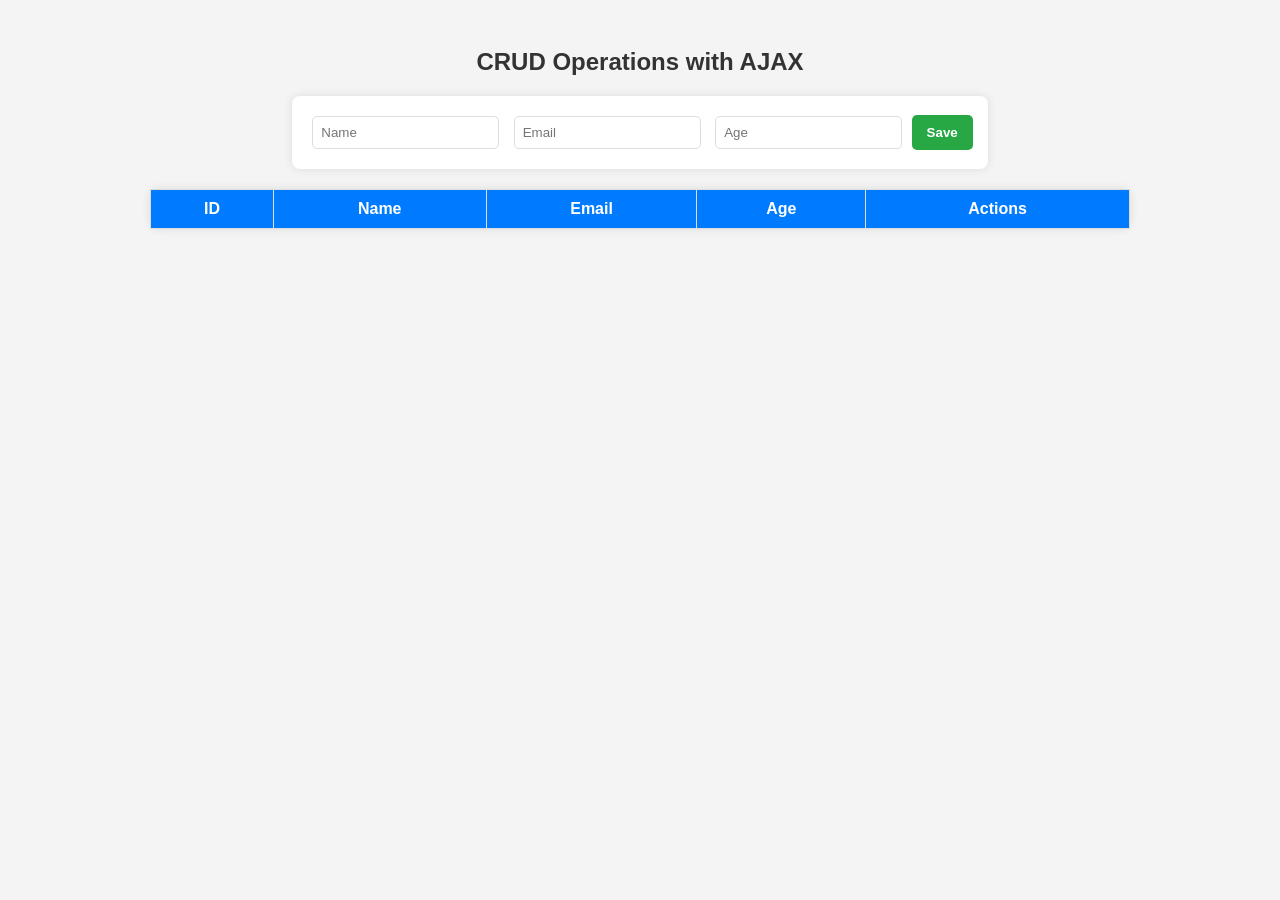
<file: WEB-TECHNOLOGY-ASSIGNMENTS/Assignment4/index.html>
<!DOCTYPE html>
<html lang="en">
<head>
    <title>CRUD with AJAX</title>
    <link rel="stylesheet" href="styles.css">
    <script src="https://code.jquery.com/jquery-3.6.0.min.js"></script>
</head>    
<body>
    <h2>CRUD Operations with AJAX</h2>

    <form id="userForm">
        <input type="hidden" id="userId">
        <input type="text" id="name" placeholder="Name" required>
        <input type="email" id="email" placeholder="Email" required>
        <input type="number" id="age" placeholder="Age" required>
        <button type="submit">Save</button>
    </form>

    <div id="loading" style="display: none;">Loading...</div>

    <table>
        <thead>
            <tr>
                <th>ID</th><th>Name</th><th>Email</th><th>Age</th><th>Actions</th>
            </tr>
        </thead>
        <tbody id="userTable"></tbody>
    </table>

    <script>
        $(document).ready(function () {
            fetchUsers();

            $("#userForm").on("submit", function (e) {
                e.preventDefault();
                let id = $("#userId").val();
                let name = $("#name").val();
                let email = $("#email").val();
                let age = $("#age").val();

                if (!name || !email || !age) {
                    alert("All fields are required!");
                    return;
                }

                let url = id ? "update.php" : "create.php";

                $.post(url, { id, name, email, age }, function (data) {
                    alert(data);
                    $("#userForm")[0].reset();
                    $("#userId").val("");
                    fetchUsers();
                });
            });
        });

        function fetchUsers() {
            $("#loading").show();
            $.get("read.php", function (data) {
                $("#loading").hide();
                let users = JSON.parse(data);
                let rows = "";
                users.forEach(user => {
                    rows += `<tr>
                                <td>${user.id}</td>
                                <td>${user.name}</td>
                                <td>${user.email}</td>
                                <td>${user.age}</td>
                                <td class="action-buttons">
                                    <button class="edit-btn" onclick="editUser(${user.id}, '${user.name}', '${user.email}', ${user.age})">Edit</button>
                                    <button class="delete-btn" onclick="deleteUser(${user.id})">Delete</button>
                                </td>
                             </tr>`;
                });
                $("#userTable").html(rows);
            });
        }

        function editUser(id, name, email, age) {
            $("#userId").val(id);
            $("#name").val(name);
            $("#email").val(email);
            $("#age").val(age);
        }

        function deleteUser(id) {
            if (confirm("Are you sure you want to delete this user?")) {
                $.post("delete.php", { id: id }, function (data) {
                    alert(data);
                    fetchUsers();
                });
            }
        }
    </script>
</body>
</html>
</file>
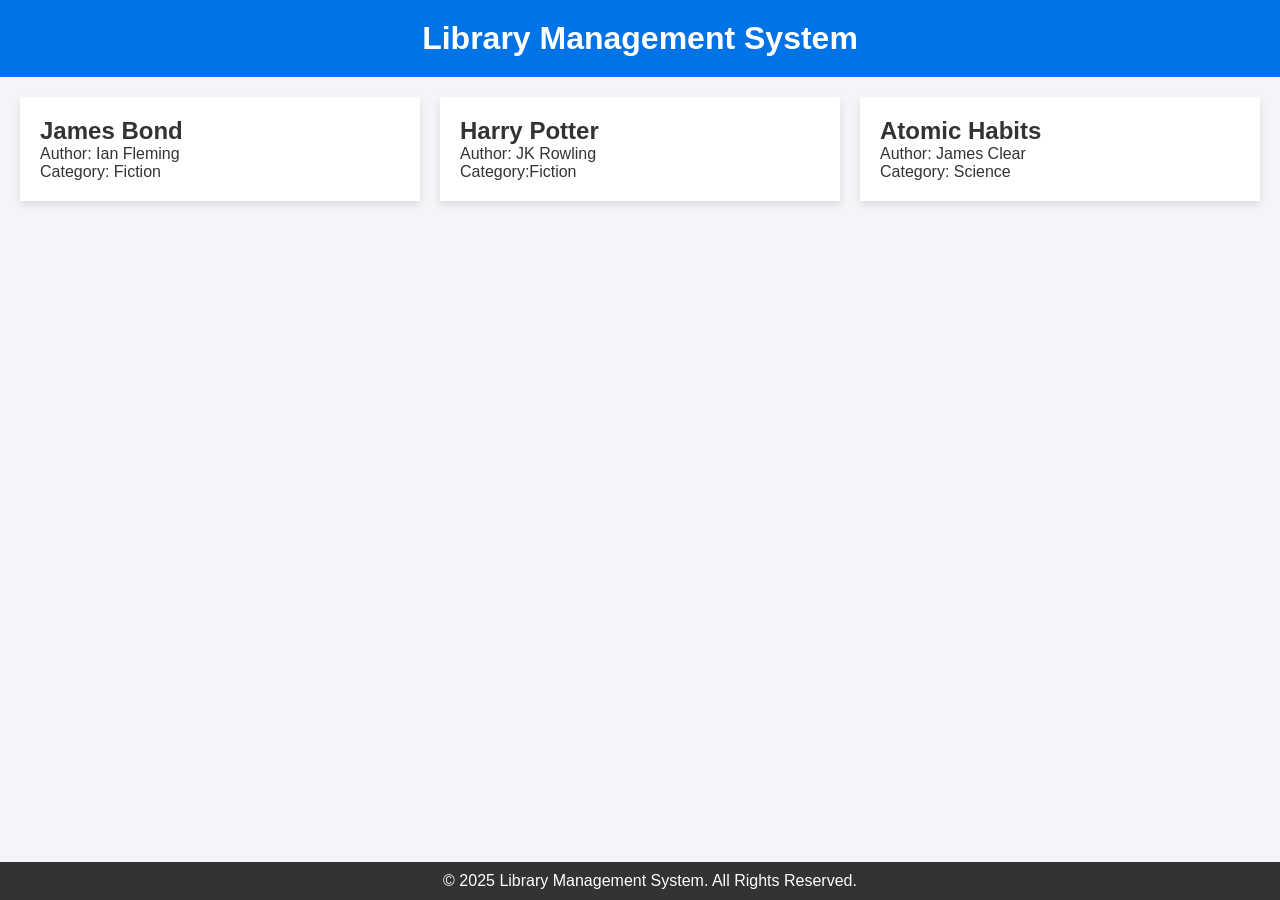
<file: WEB-TECHNOLOGY-ASSIGNMENTS/Assignment1/Assignment1.html>
<!DOCTYPE html>
<html lang="en">

<head>
  <meta charset="UTF-8">
  <meta name="viewport" content="width=device-width, initial-scale=1.0">
  <title>Library Management System</title>
  <link rel="stylesheet" href="styles.css">
</head>

<body>
  <header>
    <h1>Library Management System</h1>
  </header>
  <main>
    <section id="catalog" class="catalog">
      <div>
        <h2>James Bond</h2>
        <p>Author: Ian Fleming</p>
        <p>Category: Fiction</p>
      </div>
      <div>
        <h2>Harry Potter</h2>
        <p>Author: JK Rowling</p>
        <p>Category:Fiction</p>
      </div>
      <div>
        <h2>Atomic Habits</h2>
        <p>Author: James Clear</p>
        <p>Category: Science</p>
      </div>
    </section>


    <footer>
      <p>&copy; 2025 Library Management System. All Rights Reserved.</p>
    </footer>
</body>

</html>
</file>
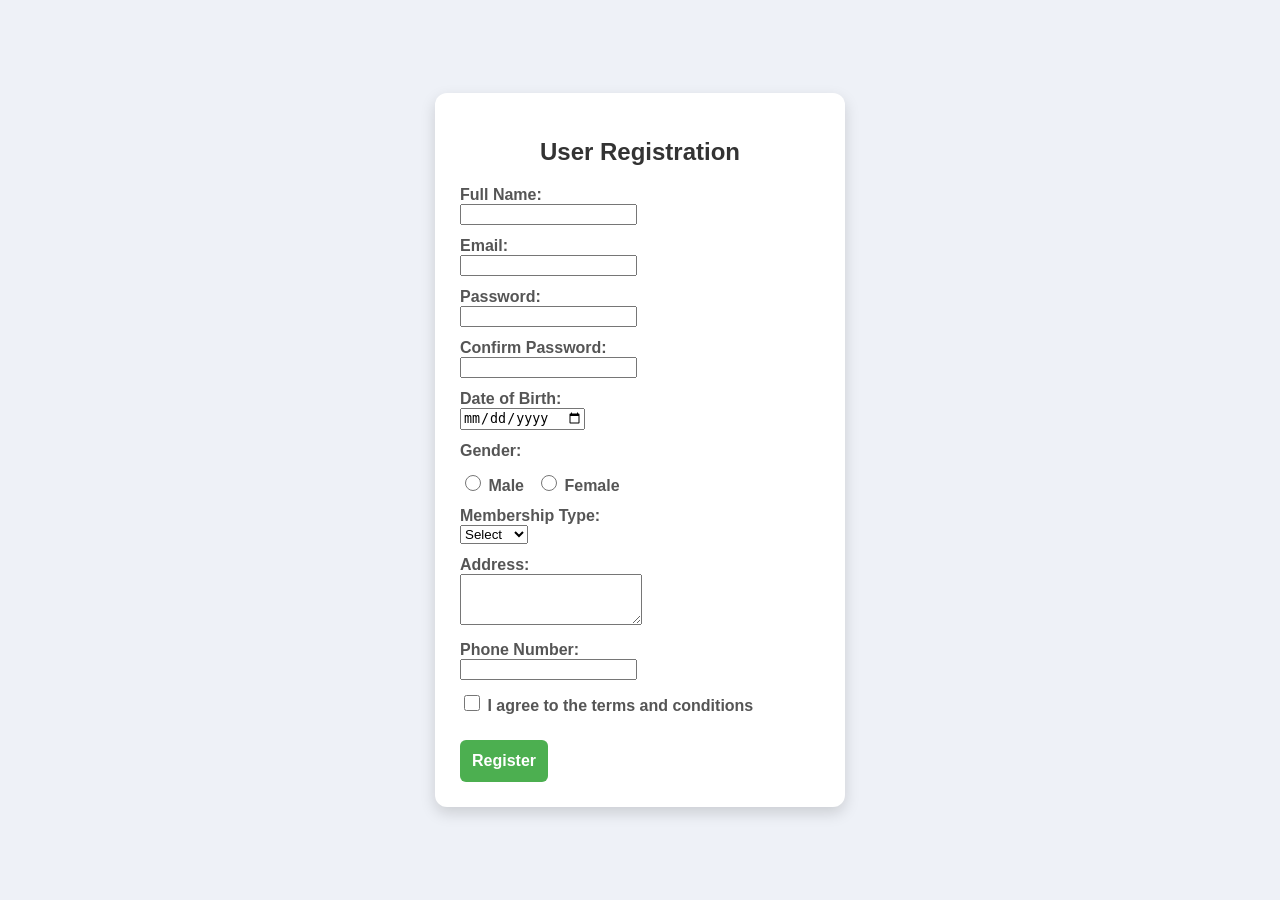
<file: WEB-TECHNOLOGY-ASSIGNMENTS/Assignment2/Assignment2.html>
<!DOCTYPE html>
<html lang="en">
<head>
    <meta charset="UTF-8">
    <meta name="viewport" content="width=device-width, initial-scale=1.0">
    <title>Library Management System - User Registration</title>
    <link rel="stylesheet" href="styles.css">
</head>
<body>
    
    <div class="form-container">
        <h2>User Registration</h2>
        <form id="registrationForm">
            <!-- Full Name -->
            <label for="fullName">Full Name:</label>
            <input type="text" id="fullName" name="fullName">
            <div id="fullNameError" class="error"></div>

            <!-- Email -->
            <label for="email">Email:</label>
            <input type="email" id="email" name="email">
            <div id="emailError" class="error"></div>

            <!-- Password -->
            <label for="password">Password:</label>
            <input type="password" id="password" name="password">
            <div id="passwordError" class="error"></div>

            <!-- Confirm Password -->
            <label for="confirmPassword">Confirm Password:</label>
            <input type="password" id="confirmPassword" name="confirmPassword">
            <div id="confirmPasswordError" class="error"></div>

            <!-- Date of Birth -->
            <label for="dob">Date of Birth:</label>
            <input type="date" id="dob" name="dob">
            <div id="dobError" class="error"></div>

            <!-- Gender -->
            <label>Gender:</label>
            <div class="radio-group">
                <label for="male"><input type="radio" id="male" name="gender" value="male"> Male</label>
                <label for="female"><input type="radio" id="female" name="gender" value="female"> Female</label>
            </div>
            <div id="genderError" class="error"></div>

            <!-- Membership Type -->
            <label for="membership">Membership Type:</label>
            <select id="membership" name="membership">
                <option value="">Select</option>
                <option value="student">Student</option>
                <option value="faculty">Faculty</option>
                <option value="guest">Guest</option>
            </select>
            <div id="membershipError" class="error"></div>

            <!-- Address -->
            <label for="address">Address:</label>
            <textarea id="address" name="address" rows="3"></textarea>
            <div id="addressError" class="error"></div>

            <!-- Phone Number -->
            <label for="phone">Phone Number:</label>
            <input type="text" id="phone" name="phone">
            <div id="phoneError" class="error"></div>

            <!-- Terms and Conditions -->
            <label for="terms">
                <input type="checkbox" id="terms" name="terms"> I agree to the terms and conditions
            </label>
            <div id="termsError" class="error"></div>

            <!-- Submit Button -->
            <input type="submit" value="Register">
        </form>
    </div>
    <script src="script.js"></script>
</body>
</html>
</file>
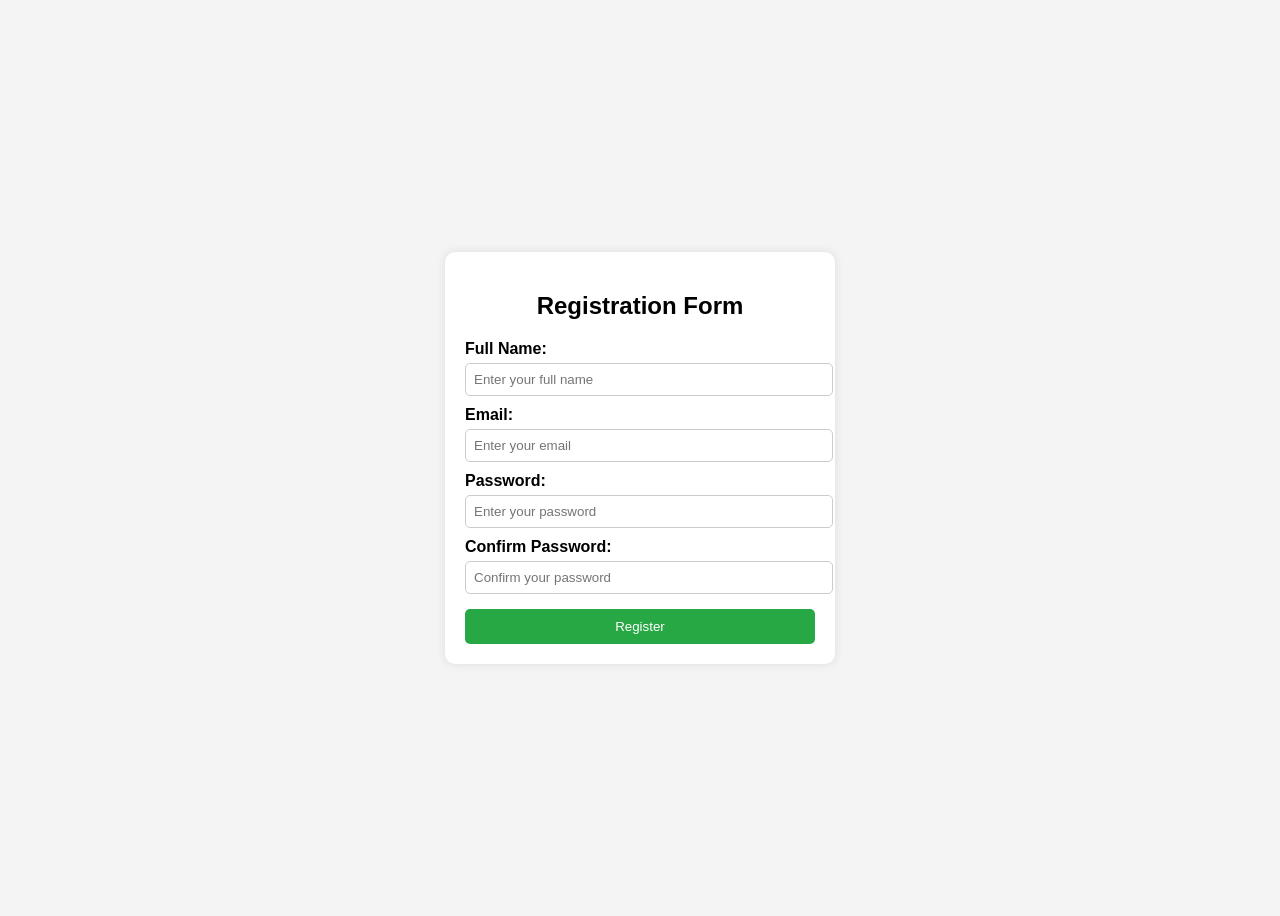
<file: WEB-TECHNOLOGY-ASSIGNMENTS/Assignment3/Assignment3.html>
<!DOCTYPE html>
<html lang="en">
<head>
    <meta charset="UTF-8">
    <meta name="viewport" content="width=device-width, initial-scale=1.0">
    <title>Registration Form</title>
    <link rel="stylesheet" href="styles.css">
    <script src="https://code.jquery.com/jquery-3.6.0.min.js"></script>
</head>
<body>

    <div class="container">
        <h2>Registration Form</h2>
        <form id="registrationForm">
            <label for="name">Full Name:</label>
            <input type="text" id="name" name="name" placeholder="Enter your full name">
            <span class="error" id="nameError"></span>

            <label for="email">Email:</label>
            <input type="email" id="email" name="email" placeholder="Enter your email">
            <span class="error" id="emailError"></span>

            <label for="password">Password:</label>
            <input type="password" id="password" name="password" placeholder="Enter your password">
            <span class="error" id="passwordError"></span>

            <label for="confirmPassword">Confirm Password:</label>
            <input type="password" id="confirmPassword" name="confirmPassword" placeholder="Confirm your password">
            <span class="error" id="confirmPasswordError"></span>

            <button type="submit">Register</button>
        </form>
    </div>

    <script src="script.js"></script>
</body>
</html>
</file>
<file: WEB-TECHNOLOGY-ASSIGNMENTS/Assignment4/styles.css>
body {
    font-family: Arial, sans-serif;
    background-color: #f4f4f4;
    text-align: center;
    padding: 20px;
}

h2 {
    color: #333;
}

form {
    background: #fff;
    padding: 15px;
    margin-bottom: 20px;
    display: inline-block;
    border-radius: 8px;
    box-shadow: 0px 0px 10px rgba(0, 0, 0, 0.1);
}

input {
    padding: 8px;
    margin: 5px;
    border: 1px solid #ddd;
    border-radius: 5px;
}

button {
    padding: 10px 15px;
    border: none;
    background: #28a745;
    color: white;
    cursor: pointer;
    border-radius: 5px;
    font-weight: bold;
}

button:hover {
    background: #218838;
}

table {
    width: 80%;
    margin: auto;
    background: #fff;
    border-collapse: collapse;
    border-radius: 8px;
    box-shadow: 0px 0px 10px rgba(0, 0, 0, 0.1);
}

th, td {
    padding: 10px;
    border: 1px solid #ddd;
}

th {
    background: #007bff;
    color: white;
}

td {
    background: #fff;
}

.action-buttons button {
    margin: 3px;
    padding: 8px 12px;
}

.edit-btn {
    background: #ffc107;
}

.edit-btn:hover {
    background: #e0a800;
}

.delete-btn {
    background: #dc3545;
}

.delete-btn:hover {
    background: #c82333;
}
</file>
<file: WEB-TECHNOLOGY-ASSIGNMENTS/Assignment1/styles.css>
/* Basic Reset */
body, h1, h2, p, ul {
  margin: 0;
  padding: 0;
}

/* Background and Text Color */
body {
  background-color: #f4f4f9; /* Light background color */
  color: #333; /* Dark text color */
  font-family: Arial, sans-serif;
}

/* Header Style */
header {
  background-color: #0073e6; /* Blue background */
  color: white;
  padding: 20px;
  text-align: center;
}

/* Main Content */
main {
  padding: 20px;
}

/* Book Catalog Section */
.catalog {
  display: grid;
  grid-template-columns: repeat(3, 1fr); /* Repeated columns for cleaner code */
  gap: 20px;
}

.catalog div {
  background-color: white;
  padding: 20px;
  box-shadow: 0 4px 8px rgba(0, 0, 0, 0.1);
}

/* Footer Section */
footer {
  background-color: #333;
  color: white;
  text-align: center;
  padding: 10px;
  position: fixed;
  width: 100%;
  bottom: 0;
  left: 0;
}

/* Responsive Design */
@media (max-width: 768px) {
  .catalog {
      grid-template-columns: repeat(2, 1fr); /* Adjust to 2 columns on smaller screens */
  }
}

@media (max-width: 480px) {
  .catalog {
      grid-template-columns: 1fr; /* Single column layout for very small screens */
  }

  header {
      padding: 15px; /* Adjust header padding for smaller screens */
  }

  footer {
      padding: 15px; /* Adjust footer padding for smaller screens */
  }
}
</file>
<file: WEB-TECHNOLOGY-ASSIGNMENTS/Assignment2/styles.css>
/* General Styling */
body {
    font-family: 'Poppins', Arial, sans-serif;
    background-color: #eef1f7;
    margin: 0;
    padding: 0;
    display: flex;
    justify-content: center;
    align-items: center;
    min-height: 100vh;
    overflow-y: auto;
}

.form-container {
    background-color: #fff;
    padding: 25px;
    border-radius: 12px;
    box-shadow: 0 6px 15px rgba(0, 0, 0, 0.15);
    width: 360px;
    max-width: 90%;
    margin: 20px 0;
}

.form-container h2 {
    text-align: center;
    margin-bottom: 20px;
    color: #333;
}

label {
    display: block;
    font-weight: 600;
    margin-top: 12px;
    color: #555;
}

/* Align checkboxes using flexbox */
.checkbox-group, .radio-group {
    display: flex;
    align-items: center;
    gap: 12px; /* Space between checkboxes or radio buttons */
}

input[type="checkbox"], input[type="radio"] {
    width: 16px;
    height: 16px;
    accent-color: #4CAF50; /* Custom color for checkbox/radio */
    cursor: pointer;
}

/* Error Message Styling */
.error {
    color: red;
    font-size: 12px;
    margin-top: 5px;
}

/* Submit Button Styling */
input[type="submit"] {
    background-color: #4CAF50;
    color: white;
    border: none;
    cursor: pointer;
    font-size: 16px;
    padding: 12px;
    margin-top: 20px;
    font-weight: bold;
    border-radius: 6px;
    transition: background-color 0.3s ease, transform 0.2s ease;
}

input[type="submit"]:hover {
    background-color: #388E3C;
    transform: scale(1.02);
}
</file>
<file: WEB-TECHNOLOGY-ASSIGNMENTS/Assignment3/styles.css>
body {
    font-family: Arial, sans-serif;
    background: #f4f4f4;
    display: flex;
    justify-content: center;
    align-items: center;
    height: 100vh;
}

.container {
    background: white;
    padding: 20px;
    border-radius: 10px;
    box-shadow: 0px 0px 10px rgba(0, 0, 0, 0.1);
    width: 350px;
}

h2 {
    text-align: center;
    margin-bottom: 20px;
}

label {
    font-weight: bold;
    display: block;
    margin-top: 10px;
}

input {
    width: 100%;
    padding: 8px;
    margin-top: 5px;
    border: 1px solid #ccc;
    border-radius: 5px;
}

button {
    width: 100%;
    padding: 10px;
    background: #28a745;
    color: white;
    border: none;
    border-radius: 5px;
    cursor: pointer;
    margin-top: 10px;
}

button:hover {
    background: #218838;
}

.error {
    color: red;
    font-size: 12px;
    margin-top: 5px;
    display: block;
}
</file>
